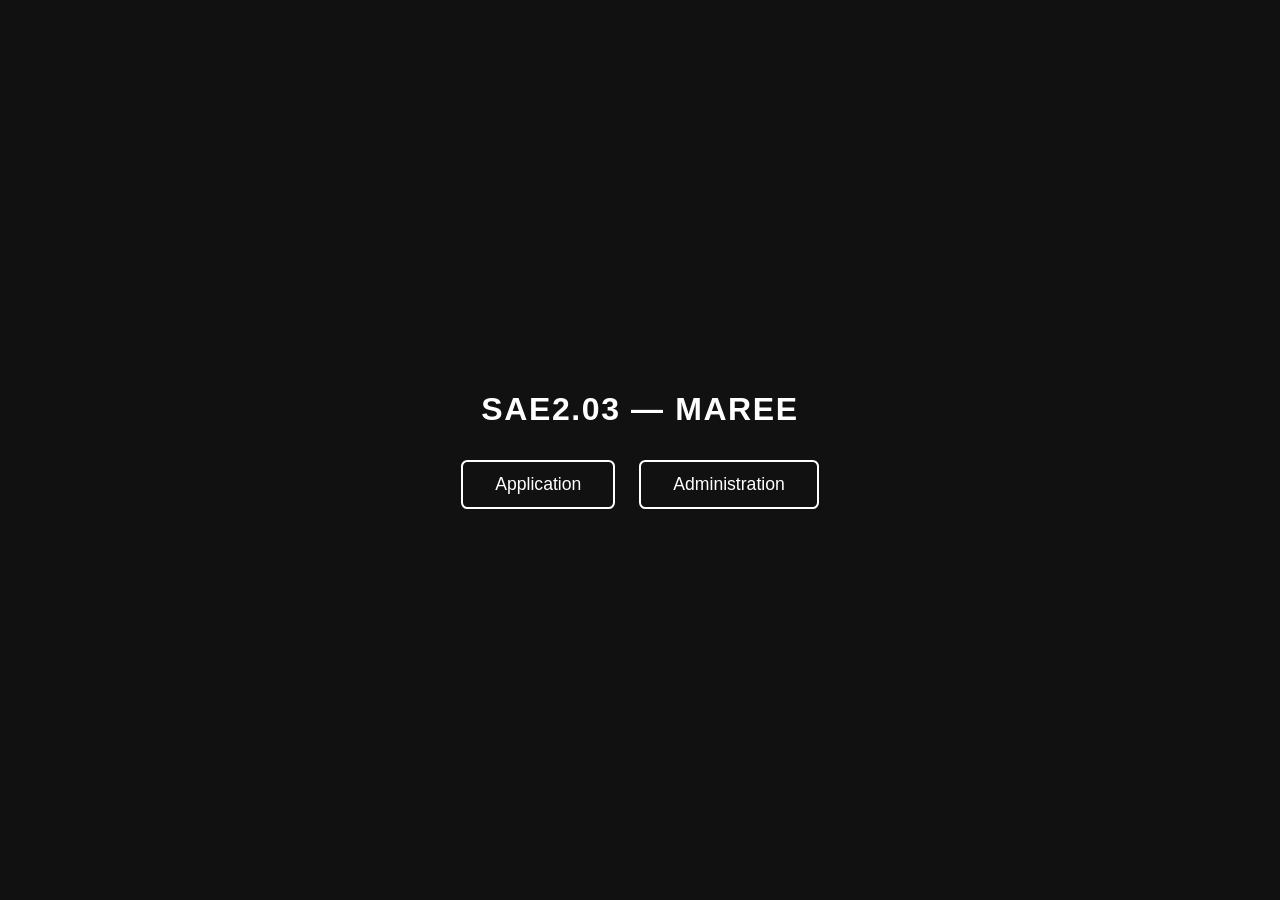
<file: index.html>
<!doctype html>
<html lang="fr">
  <head>
    <meta charset="UTF-8" />
    <meta name="viewport" content="width=device-width, initial-scale=1.0" />
    <title>SAE2.03 - MAREE</title>
    <link rel="stylesheet" href="./accueil.css" />
  </head>
  <body>
    <h1>SAE2.03 — MAREE</h1>
    <div class="links">
      <a href="./app/index.html">Application</a>
      <a href="./admin/index.html">Administration</a>
    </div>
  </body>
</html>
</file>
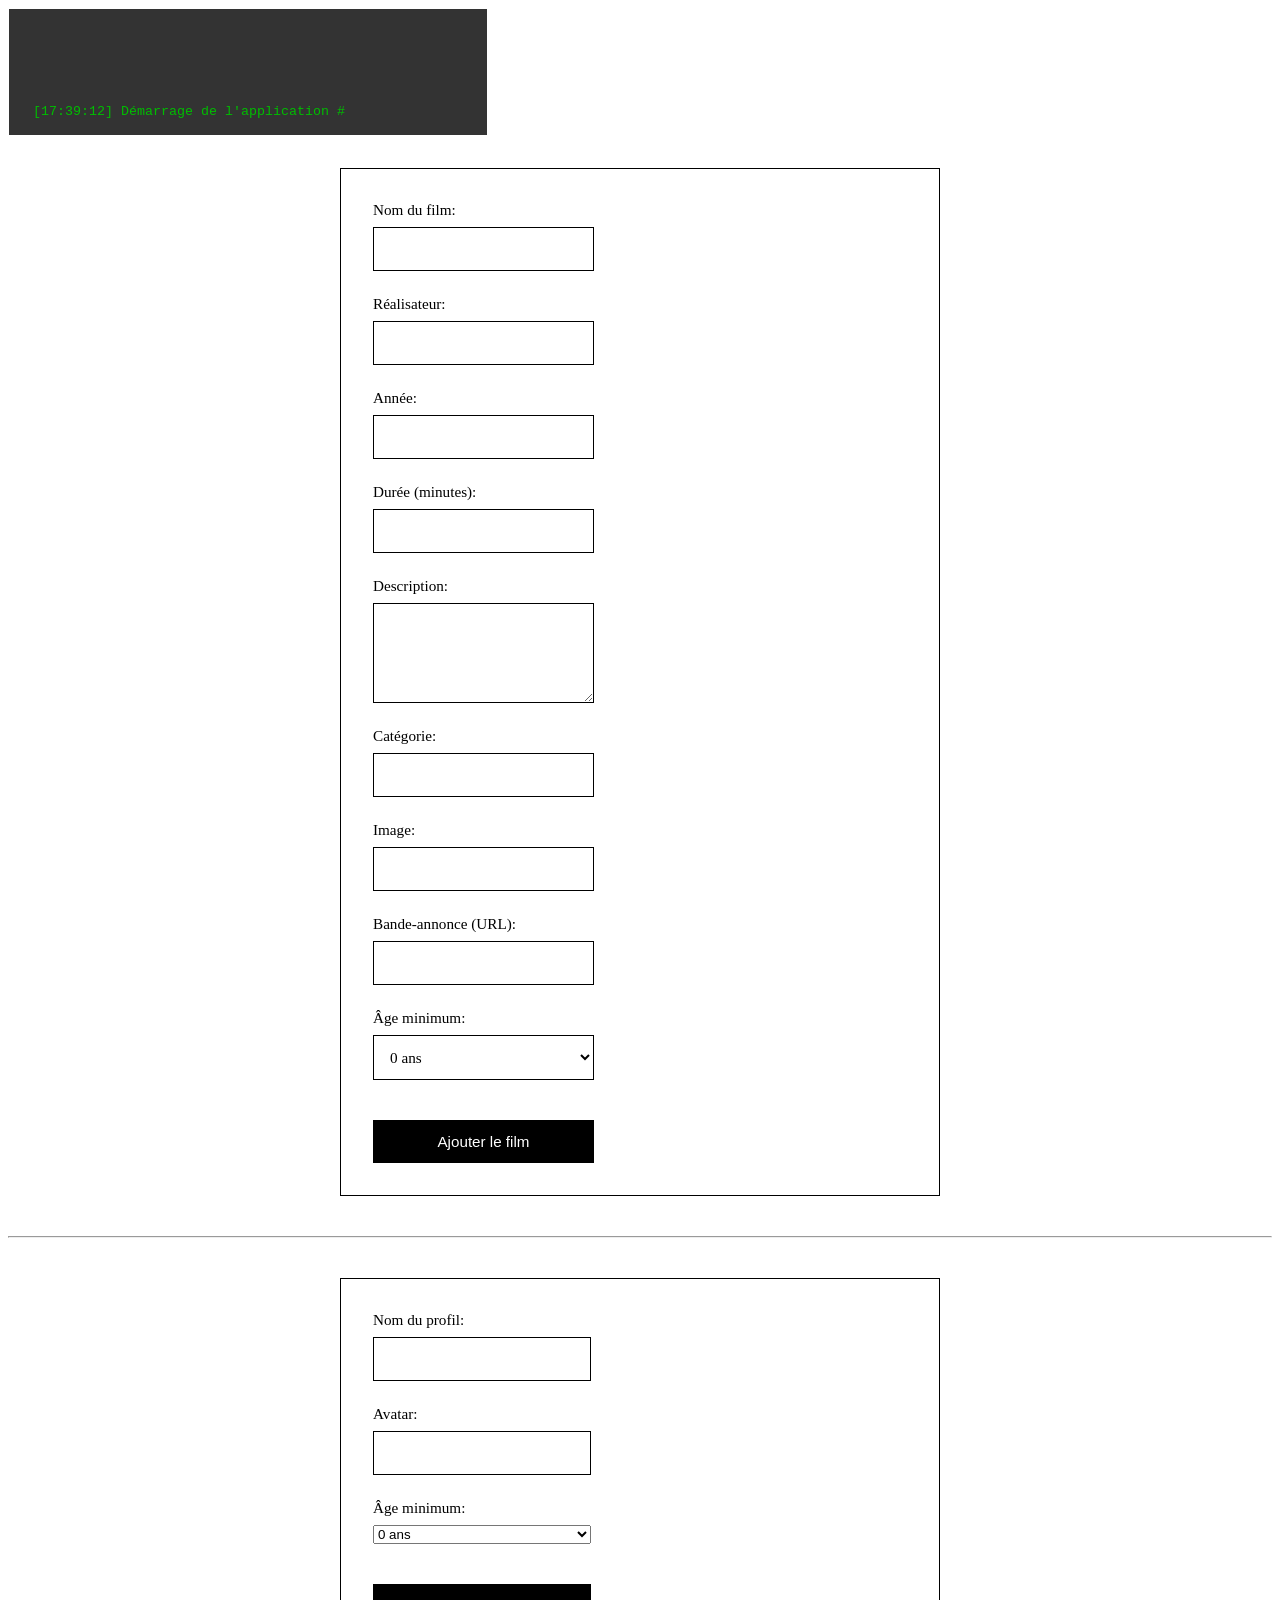
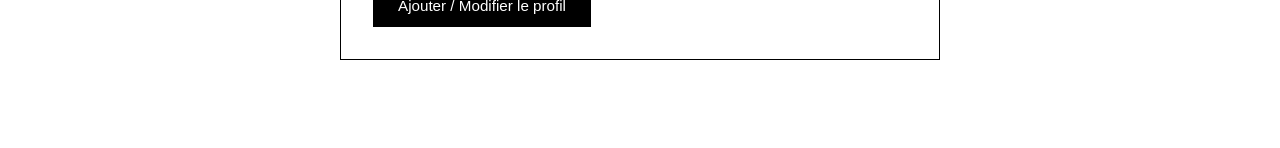
<file: admin/index.html>
<!doctype html>
<html lang="fr">
  <head>
    <title>SAE2.03 ADMIN</title>
    <meta charset="UTF-8" />
    <meta name="viewport" content="width=device-width, initial-scale=1.0" />
    <link rel="stylesheet" href="./css/base.css" />
    <link rel="icon" type="image/x-icon" href="../server/images/admin icon.png" />
  </head>
  <body>
    <section id="log"></section>
    <section id="form" class="flex justify-center items-center"></section>
    <hr />
    <section id="profile" class="flex justify-center"></section>
    <section id="profiles-list" class="flex justify-center"></section>

    <script type="module">
      import { Log } from "./component/Log/script.js";
      import { MovieForm } from "./component/MovieForm/script.js";
      import { ProfileForm } from "./component/ProfileForm/script.js";
      import { DataMovie } from "./data/dataMovie.js";
      import { DataProfile } from "./data/dataProfile.js";

      window.C = {};

      C.start = function() {
        V.renderLog("Démarrage de l'application");
        V.renderMovieForm();
        V.renderProfileForm();
        document.querySelector(".btn-approve").addEventListener("click", C.addMovie);
        document.querySelector(".btn-approve-profile").addEventListener("click", C.handlerSaveProfile);
        C.loadProfiles();
      };

      C.addMovie = async function() {
        let form = document.querySelector("#movie-form");
        let fdata = new FormData(form);
        let result = await DataMovie.add(fdata);
        V.renderLog(result);
      };

      C.handlerSaveProfile = async function() {
        let form = document.querySelector("#profile-form");
        let fdata = new FormData(form);
        let id = fdata.get("id");
        let result;
        if (id && id !== "") {
          result = await DataProfile.save(fdata);
        } else {
          result = await DataProfile.add(fdata);
        }
        V.renderLog(result);
        form.reset();
        C.loadProfiles();
      };

      C.loadProfiles = async function() {
        let profiles = await DataProfile.read();
        V.renderProfilesList(profiles);
      };

      C.handlerSelectProfile = function(id, name, avatar, min_age) {
        let form = document.querySelector("#profile-form");
        form.querySelector("[name='id']").value = id;
        form.querySelector("[name='name']").value = name;
        form.querySelector("[name='avatar']").value = avatar;
        form.querySelector("[name='min_age']").value = min_age;
      };

      window.V = {};

      V.renderLog = function(txt) {
        let content = document.querySelector("#log");
        content.innerHTML = Log.format(txt);
      };

      V.renderMovieForm = function() {
        let content = document.querySelector("#form");
        content.innerHTML = MovieForm.format();
      };

      V.renderProfileForm = function() {
        let content = document.querySelector("#profile");
        content.innerHTML = ProfileForm.format();
      };

      V.renderProfilesList = function(profiles) {
        let content = document.querySelector("#profiles-list");
        let html = "<ul class='flex flex-col gap-sm'>";
        for (let i = 0; i < profiles.length; i++) {
          let p = profiles[i];
          html += "<li class='flex items-center justify-between'>";
          html += p.name + " (âge min : " + p.min_age + ")";
          html += ' <button onclick="C.handlerSelectProfile(' + p.id + ", '" + p.name + "', '" + (p.avatar || "") + "', " + p.min_age + ')">Modifier</button>';
          html += "</li>";
        }
        html += "</ul>";
        content.innerHTML = html;
      };

      C.start();
    </script>
  </body>
</html>
</file>
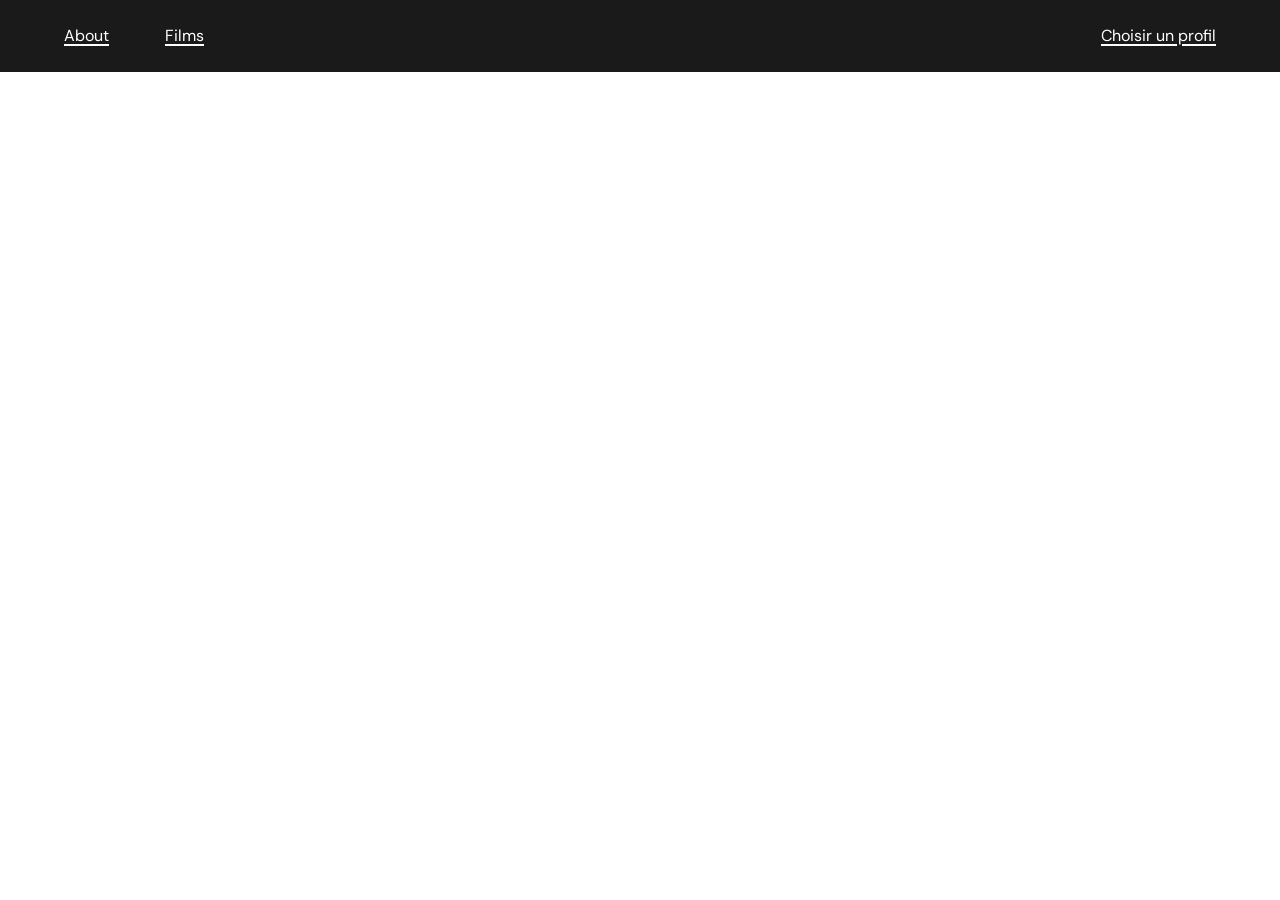
<file: app/index.html>
<!doctype html>
<html lang="fr">
  <head>
    <title>SAE2.03 - Films</title>
    <meta charset="UTF-8" />
    <meta name="viewport" content="width=device-width, initial-scale=1.0" />
    <link rel="stylesheet" href="./css/base.css" />
    <link rel="icon" type="image/x-icon" href="../server/images/app icon.png" />
  </head>

  <body>
    <header id="header"></header>
    <section id="content"></section>

    <script type="module">
      import { NavBar } from "./component/NavBar/script.js";
      import { Movie } from "./component/Movie/script.js";
      import { DataMovie } from "./data/dataMovie.js";
      import { DataProfile } from "./data/dataProfile.js";
      import { DataFavorite } from "./data/dataFavorite.js";
      import { MovieDetail } from "./component/MovieDetail/script.js";
      import { MovieCategory } from "./component/MovieCategory/script.js";
      import { Profile } from "./component/Profile/script.js";

      window.C = {};
      let C = window.C;

      window.activeProfileId = null;

      C.handlerAbout = function() {
        alert("SAE2.03 - Application films - Édition 2025");
      };

      C.handlerDetail = async function(id) {
        let movie = await DataMovie.requestMovieDetails(id);
        let isFavorite = false;
        if (window.activeProfileId) {
          let favorites = await DataFavorite.read(window.activeProfileId);
          // on vérifie si le film est dans les favoris
          for (let i = 0; i < favorites.length; i++) {
            if (favorites[i].id == id) {
              isFavorite = true;
            }
          }
        }
        V.renderDetail(movie, isFavorite);
      };

      C.handlerAddFavorite = async function(id_movie) {
        let message = await DataFavorite.add(window.activeProfileId, id_movie);
        alert(message);
        C.loadMovies();
      };

      C.handlerHome = function() {
        C.loadMovies();
      };

      C.handlerProfile = async function() {
        if (window.activeProfileId) {
          let profiles = await DataProfile.read();
          // on cherche le profil actif
          let profile = null;
          for (let i = 0; i < profiles.length; i++) {
            if (profiles[i].id == window.activeProfileId) {
              profile = profiles[i];
            }
          }
          let favorites = await DataFavorite.read(window.activeProfileId);
          V.renderProfile(profile, favorites);
        } else {
          C.loadProfiles();
        }
      };

      C.handlerSelectProfile = function(id, name, age) {
        window.activeProfileId = id;
        window.activeProfileAge = age;
        V.renderNavBar(
          "C.handlerAbout()",
          "C.handlerHome()",
          "C.handlerProfile()",
          name,
          "<button class='navbar__change-btn' onclick='C.loadProfiles()'>Changer</button>"
        );
        C.loadMovies();
      };

      C.loadProfiles = async function() {
        let profiles = await DataProfile.read();
        V.renderProfiles(profiles);
      };

      C.loadMovies = async function() {
        let groupedMovies = await DataMovie.requestMoviesGroupedByCategory(window.activeProfileAge);
        let favorites = null;
        if (window.activeProfileId) {
          favorites = await DataFavorite.read(window.activeProfileId);
        }
        V.renderMoviesByCategory(groupedMovies, favorites);
      };

      C.start = function() {
        V.renderNavBar(
          "C.handlerAbout()",
          "C.handlerHome()",
          "C.handlerProfile()",
          "Choisir un profil"
        );
        C.loadProfiles();
      };

      let V = {};

      V.renderNavBar = function(handlerAbout, handlerHome, handlerProfile, profileName, changeProfileBtn) {
        let header = document.querySelector("#header");
        header.innerHTML = NavBar.format(handlerAbout, handlerHome, handlerProfile, profileName, changeProfileBtn);
      };

      V.renderProfiles = function(profiles) {
        let content = document.querySelector("#content");
        let html = "<div class='profile-list flex justify-center items-center flex-wrap'>";
        for (let i = 0; i < profiles.length; i++) {
          let profile = profiles[i];
          html += "<article class='profile-card cursor-pointer text-center uppercase' onclick=\"C.handlerSelectProfile(" + profile.id + ", '" + profile.name + "', " + profile.min_age + ")\">";
          if (profile.avatar) {
            html += "<img src='../server/images/" + profile.avatar + "' alt='" + profile.name + "' />";
          }
          html += "<p>" + profile.name + "</p>";
          html += "</article>";
        }
        html += "</div>";
        content.innerHTML = html;
      };

      V.renderMoviesByCategory = function(groupedMovies, favorites) {
        let content = document.querySelector("#content");
        let categories = Object.keys(groupedMovies);
        if (categories.length === 0) {
          content.innerHTML = "<p>Aucun film disponible pour votre tranche d'âge.</p>";
          return;
        }
        let html = "";
        for (let i = 0; i < categories.length; i++) {
          let categoryName = categories[i];
          html += MovieCategory.format(categoryName, groupedMovies[categoryName], favorites);
        }
        content.innerHTML = html;
      };

      V.renderDetail = function(movie, isFavorite) {
        let content = document.querySelector("#content");
        content.innerHTML = MovieDetail.format(movie, isFavorite);
      };

      V.renderProfile = function(profile, favorites) {
        let content = document.querySelector("#content");
        content.innerHTML = Profile.format(profile, favorites);
      };

      C.start();
    </script>
  </body>
</html>
</file>
<file: accueil.css>
* { box-sizing: border-box; margin: 0; padding: 0; }

body {
  font-family: sans-serif;
  min-height: 100vh;
  display: flex;
  flex-direction: column;
  align-items: center;
  justify-content: center;
  background: #111;
  color: #fff;
  gap: 2rem;
}

h1 { font-size: 2rem; letter-spacing: 0.05em; }

.links { display: flex; gap: 1.5rem; }

a {
  display: inline-block;
  padding: 0.75rem 2rem;
  border: 2px solid #fff;
  border-radius: 0.4rem;
  color: #fff;
  text-decoration: none;
  font-size: 1.1rem;
  transition: background 0.2s, color 0.2s;
}

a:hover { background: #fff; color: #111; }
</file>
<file: admin/css/base.css>
@import "./reset.css";
@import "./variables.css";
@import "./utilities.css";
@import "./layout.css";

@import "../component/Log/style.css";
@import "../component/MovieForm/style.css";
@import "../component/ProfileForm/style.css";
</file>
<file: app/css/base.css>
@import "./reset.css";
@import "./variables.css";
@import "./utilities.css";
@import "./layout.css";

@import "../component/NavBar/style.css";
@import "../component/Movie/style.css";
@import "../component/MovieDetail/style.css";
@import "../component/MovieCategory/style.css";
@import "../component/Profile/style.css";
</file>
